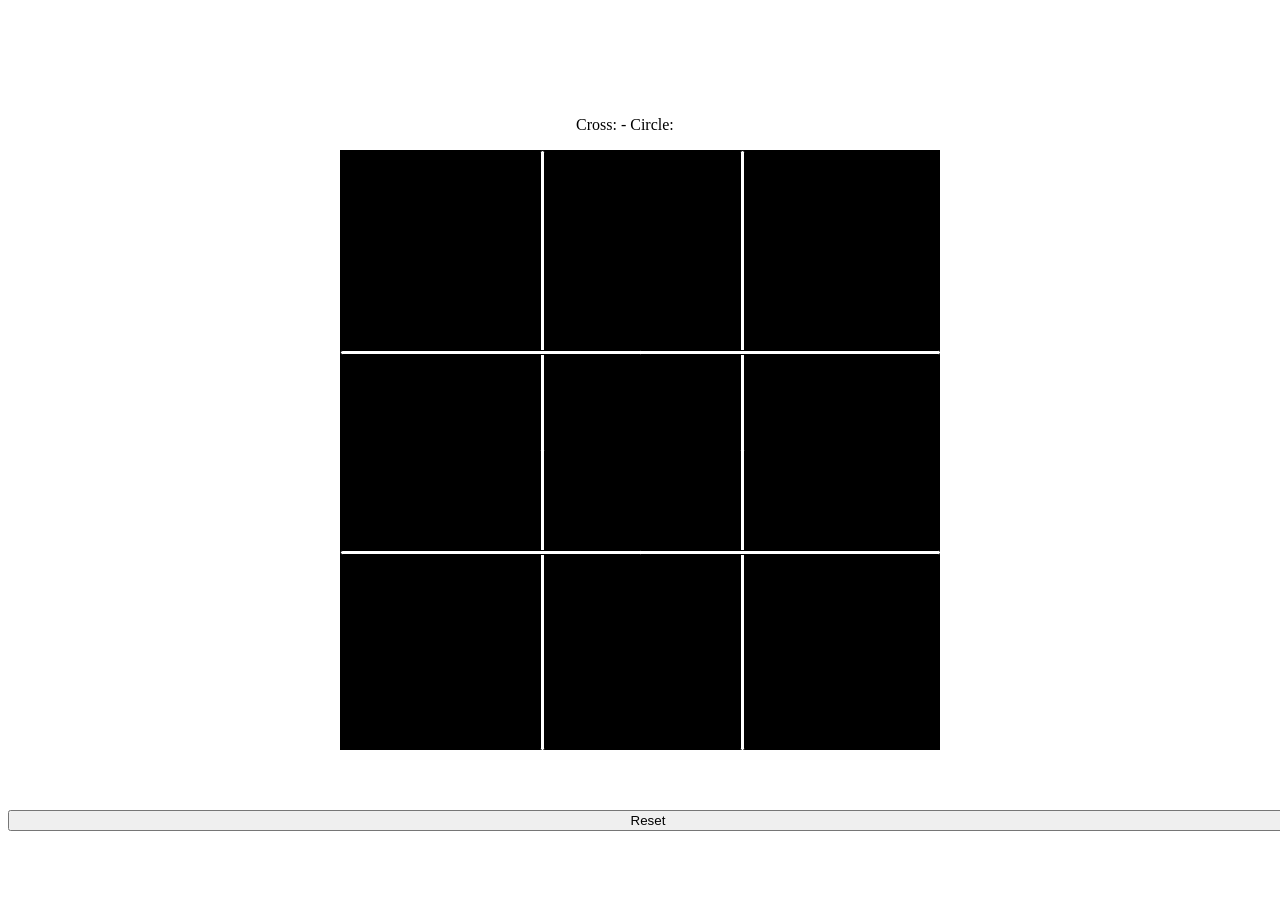
<file: index.html>
<!DOCTYPE html>
<html>
<head>
<meta charset="UTF-8">
<title>TicTacToe</title>
<script src="js/tictactoe.js" type="text/javascript" charset="utf-8" async defer></script>
<script src="lib/p5/p5.js" type="text/javascript" charset="utf-8" async defer></script>
<link rel="stylesheet" type="text/css" href="css/tictactoe.css">
</head>

<body>
    <h1 id="win" style="text-align: center; color: red"></h1>
    <p>Cross:  - Circle: </p>
    <div id="canvas-holder">
    </div>
    <button style="margin-top: 800px; margin:0 auto" onmouseup="reset()" ="reset()">Reset</button>
</body>

</html>
</file>
<file: css/tictactoe.css>
canvas {
    padding: 0;
    margin: auto;
    display: block;
    position: absolute;
    top: 0;
    bottom: 0;
    left: 0;
    right: 0;
}
button {
  position: absolute;
  top: 90%;
  text-align: center;
  width: 100%;
}
p {
  position: absolute;
  text-align: center;
  top: 100px;
  left: 45%;
}
</file>
